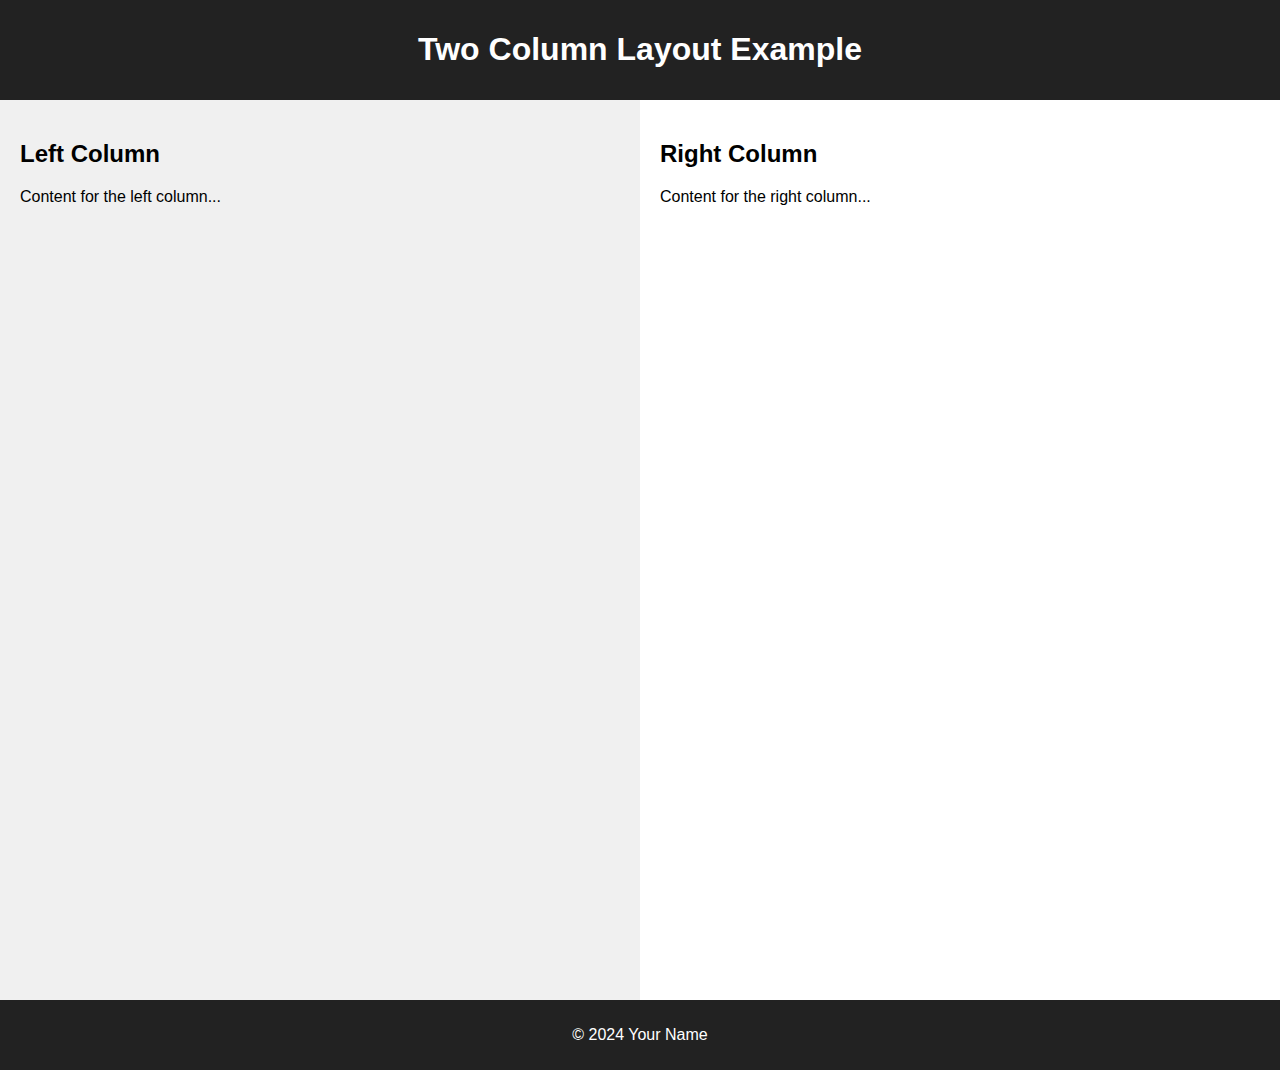
<file: index.html>
<!DOCTYPE html> 
<!-- 
<html lang="en"> 
    <head> 
        <meta charset="UTF-8"> 
        <meta name="viewport" content="width=device-width, initial-scale=1.0"> 
        <title>Professor Annuska's Homepage on Nov 26</title> 
        <link rel="stylesheet" href="styles.css"> 
    </head> 
    <body> 
        <header> 
            <h1>Welcome to Professor Annuska's Homepage</h1> 
		
		<img class="thumbnail  svelte-m7yoir" src="https://www.uwb.edu/stem/wp-content/uploads/sites/31/2023/06/stem-faculty-annuska-zolyomi-square.jpg" alt="Headshot of Annuska Zolyomi">
        </header> 
        <main> 
            <p>This is an example of how you can structure your HTML content.</p> 
            <p>Add more content as needed </p>
        </main> 
        <footer> 
            <p>&copy; 2024 Professor Annuska</p> 
        </footer> 
    </body>
	-->



<html lang="en">
<head>
    <meta charset="UTF-8">
    <meta name="viewport" content="width=device-width, initial-scale=1.0">
    <title>Two Column Layout</title>
    <style>
        body {
            font-family: Arial, sans-serif;
            margin: 0;
            padding: 0;
        }
        .container {
            display: flex;
            flex-direction: row;
            min-height: 100vh;
        }
        .column {
            flex: 1;
            padding: 20px;
        }
        .left-column {
            background-color: #f0f0f0;
        }
        .right-column {
            background-color: #ffffff;
        }
        header, footer {
            text-align: center;
            padding: 10px;
            background-color: #222;
            color: white;
        }
    </style>
</head>
<body>
    <header>
        <h1>Two Column Layout Example</h1>
    </header>
    <div class="container">
        <div class="column left-column">
            <h2>Left Column</h2>
            <p>Content for the left column...</p>
        </div>
        <div class="column right-column">
            <h2>Right Column</h2>
            <p>Content for the right column...</p>
        </div>
    </div>
    <footer>
        <p>&copy; 2024 Your Name</p>
    </footer>
</body>
</html>
</file>
<file: styles.css>
body {
  background-image: url('https://img1.wsimg.com/isteam/stock/63111/:/cr=t:0%25,l:0%25,w:100%25,h:100%25/rs=w:1500,h:1000,cg:true');
  background-size: cover; /* Adjust the size to cover the entire page */
  background-repeat: no-repeat; /* Prevent the image from repeating */
  background-attachment: fixed; /* Make the background image fixed */
}
</file>
